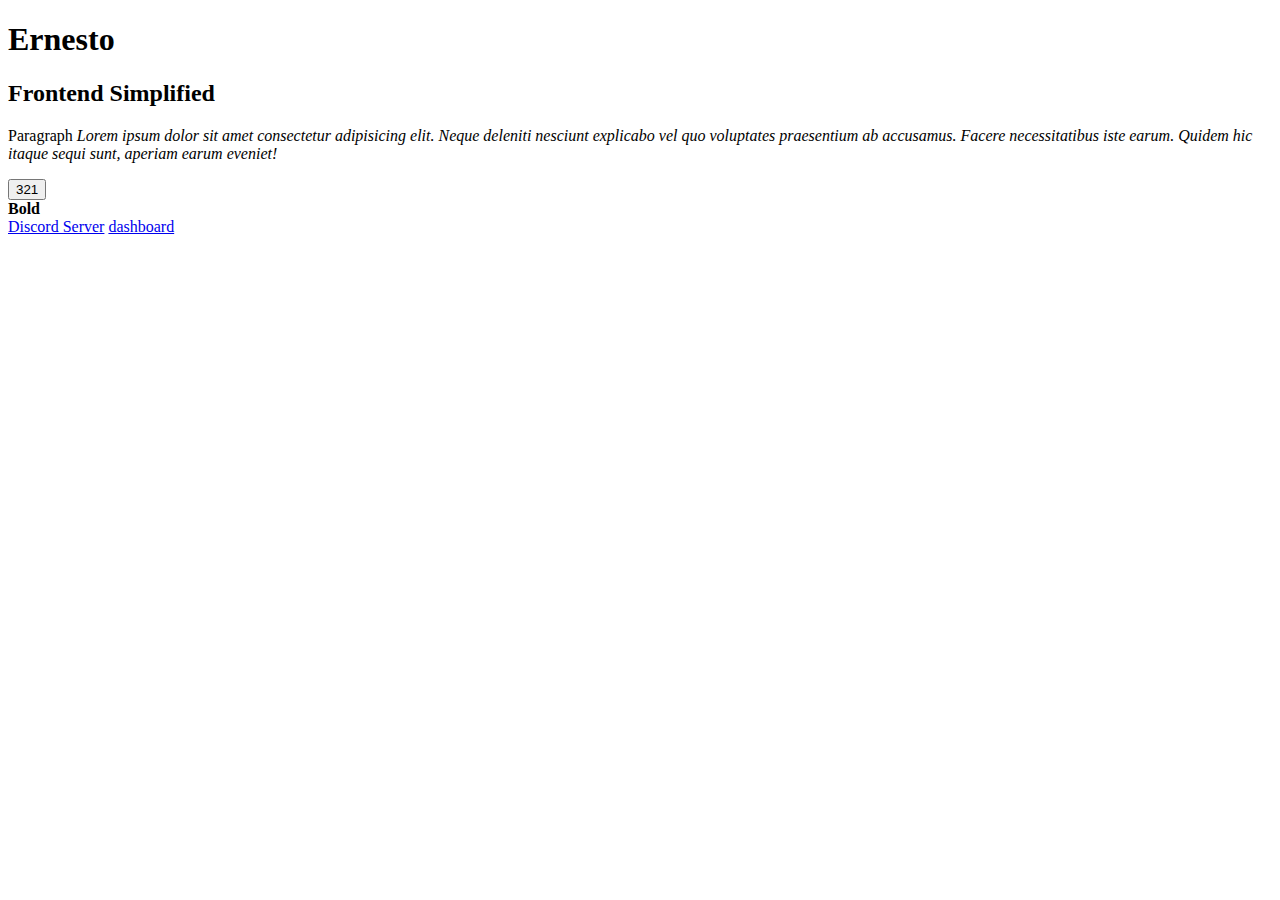
<file: index.html>
<!DOCTYPE html>
<html lang="en">
<head>
    <meta charset="UTF-8">
    <meta http-equiv="X-UA-Compatible" content="IE=edge">
    <meta name="viewport" content="width=device-width, initial-scale=1.0">
    <title>Ernesto</title>
</head>
<body>
<h1>Ernesto</h1>
<h2>Frontend Simplified</h2>
<p>Paragraph <i>Lorem ipsum dolor sit amet consectetur adipisicing elit. Neque deleniti nesciunt explicabo vel quo voluptates praesentium ab accusamus. Facere necessitatibus iste earum. Quidem hic itaque sequi sunt, aperiam earum eveniet!
</i></p>
<button>321</button>
<div>
  <b>Bold</b> 
</div>
<a href="https://discord.gg/frontend" target="_blank">Discord Server</a>
<a href="/dashboard.html" target="_blank" >dashboard</a>

</body>
</html>
</file>
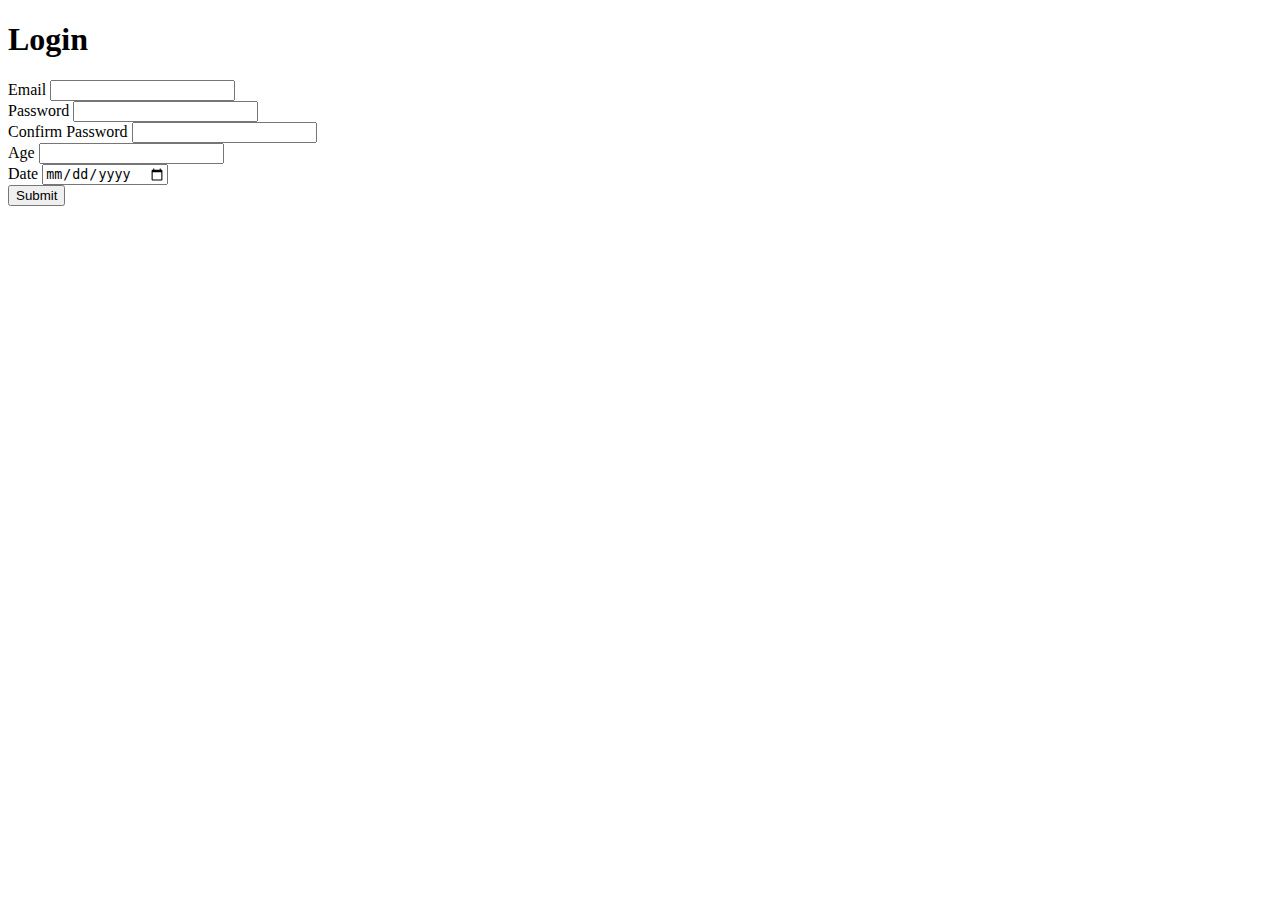
<file: LOGIN.HTML>
<!DOCTYPE html>
<html lang="en">
<head>
    <meta charset="UTF-8">
    <meta http-equiv="X-UA-Compatible" content="IE=edge">
    <meta name="viewport" content="width=device-width, initial-scale=1.0">
    <title>Document</title>
</head>
<body>
    <div>
        <h1>Login</h1>
        <form action="">
            <label for="">Email</label>
            <input type="email" />
        </form>
    </div>
    <div>
        <form action="">
            <label for="">Password</label>
            <input type="password" />
            </div>
            <div>
                <form action="">
                    <label for="">Confirm <span>Password</span></label>
                    <input type="password" />
                    
            </div>
    <div>
        <form action="">
            <label for="">Age</label>
            <input type="number" />
    </div>
    <div>
        <form action="">
            <label for="">Date</label>
            <input type="date" />
    </div>
    <button>Submit</button>
</body>
</html>
</file>
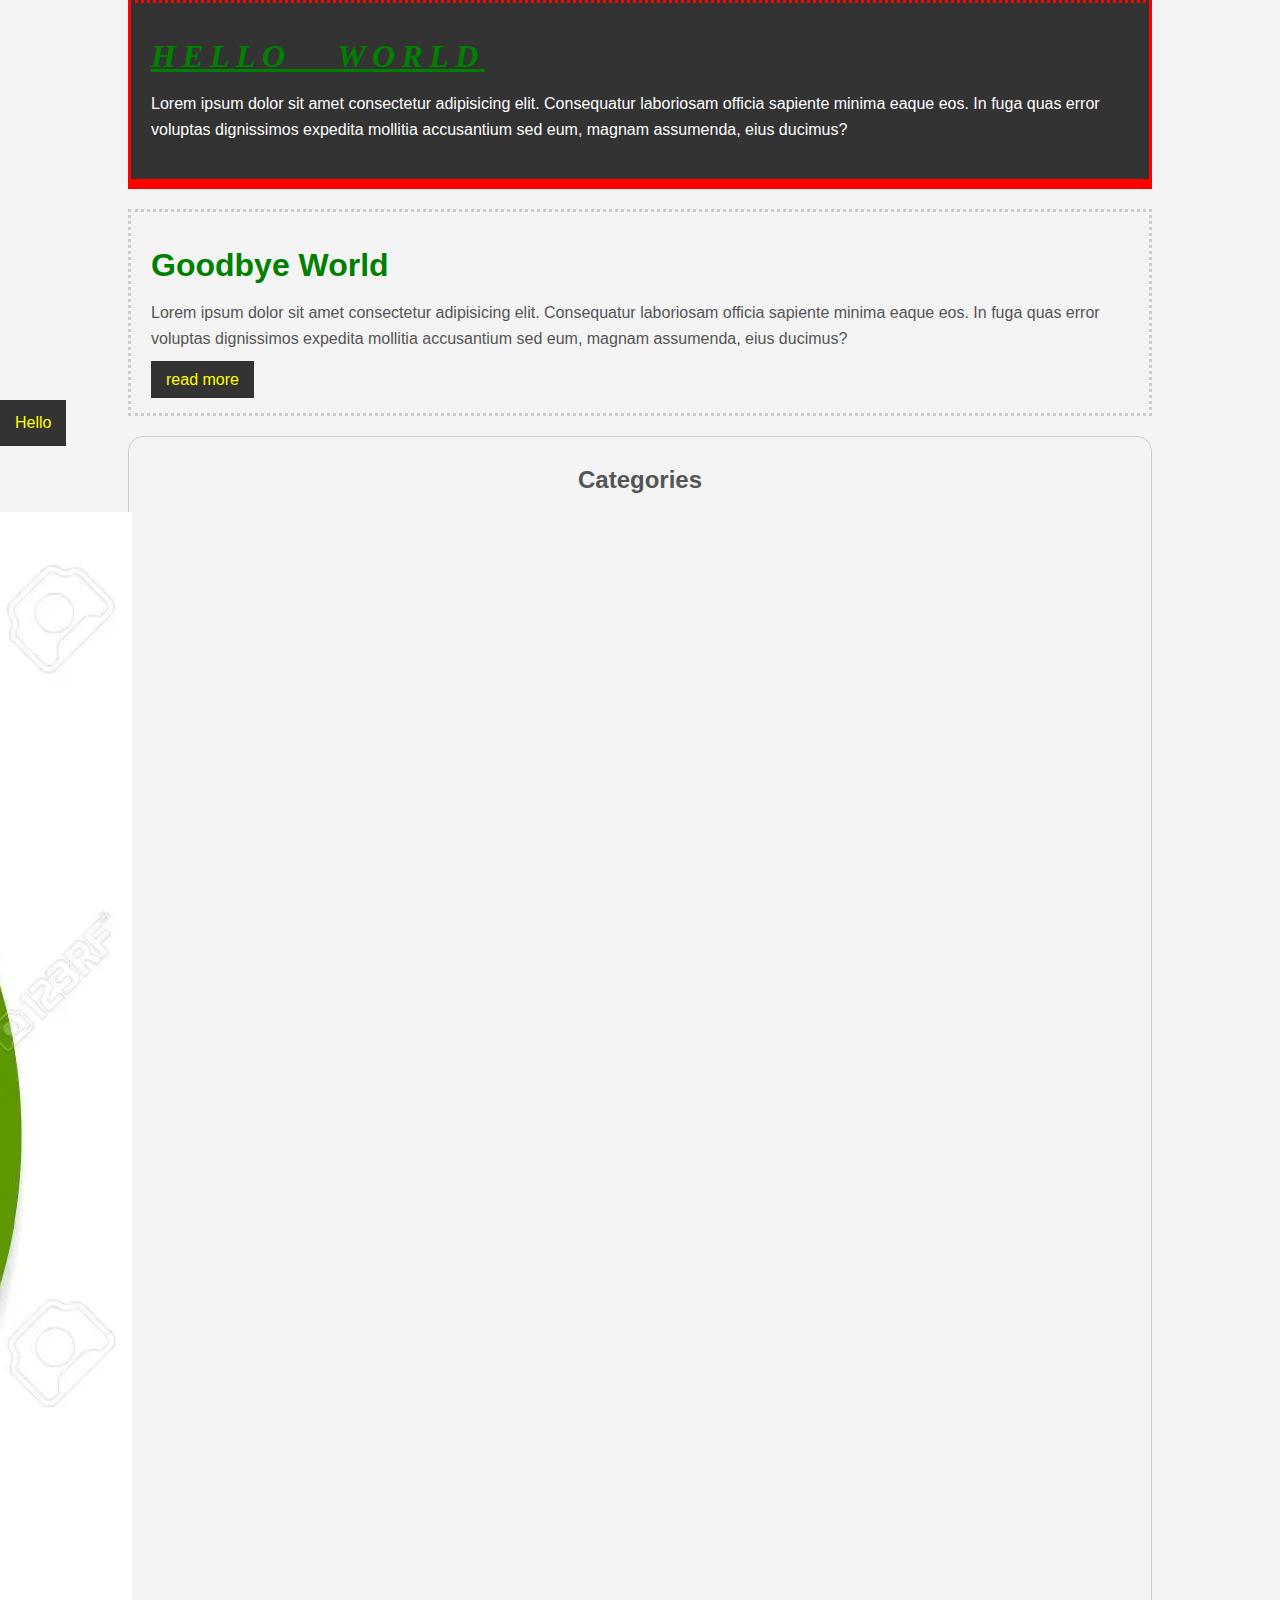
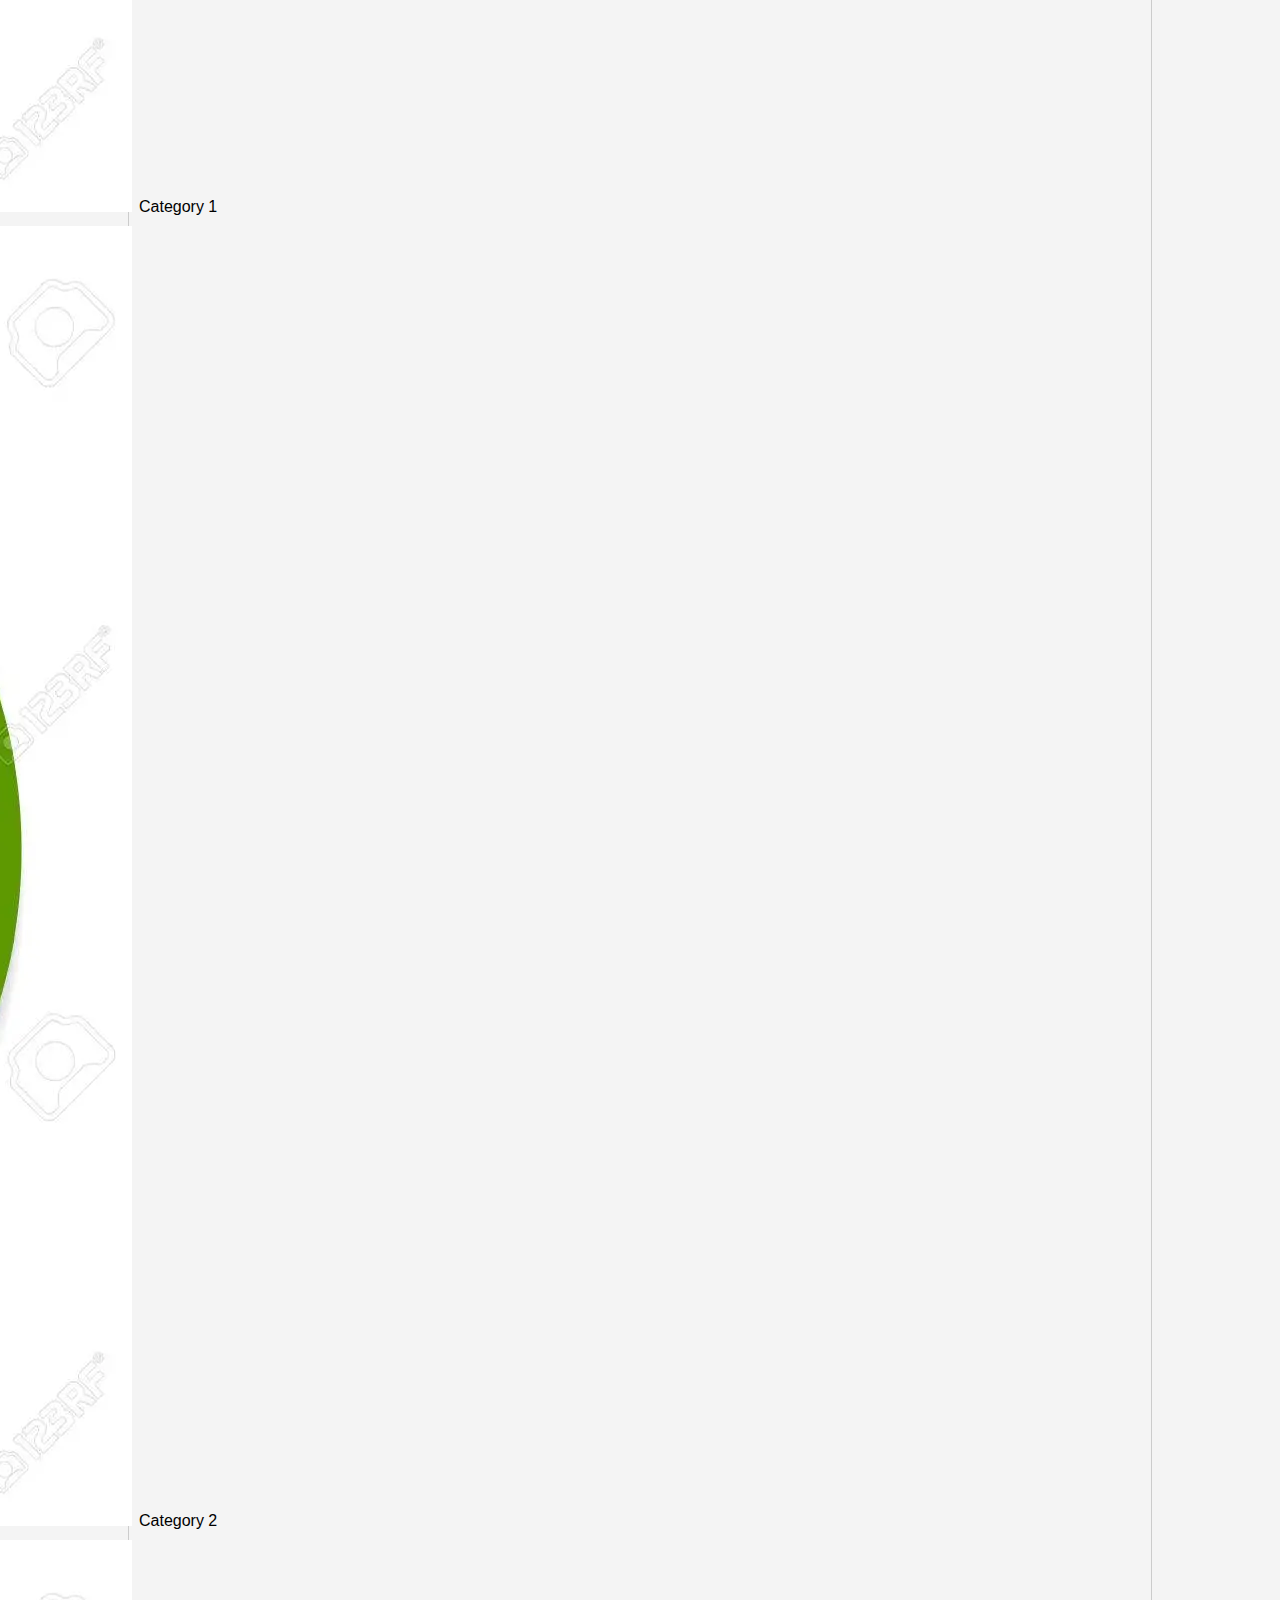
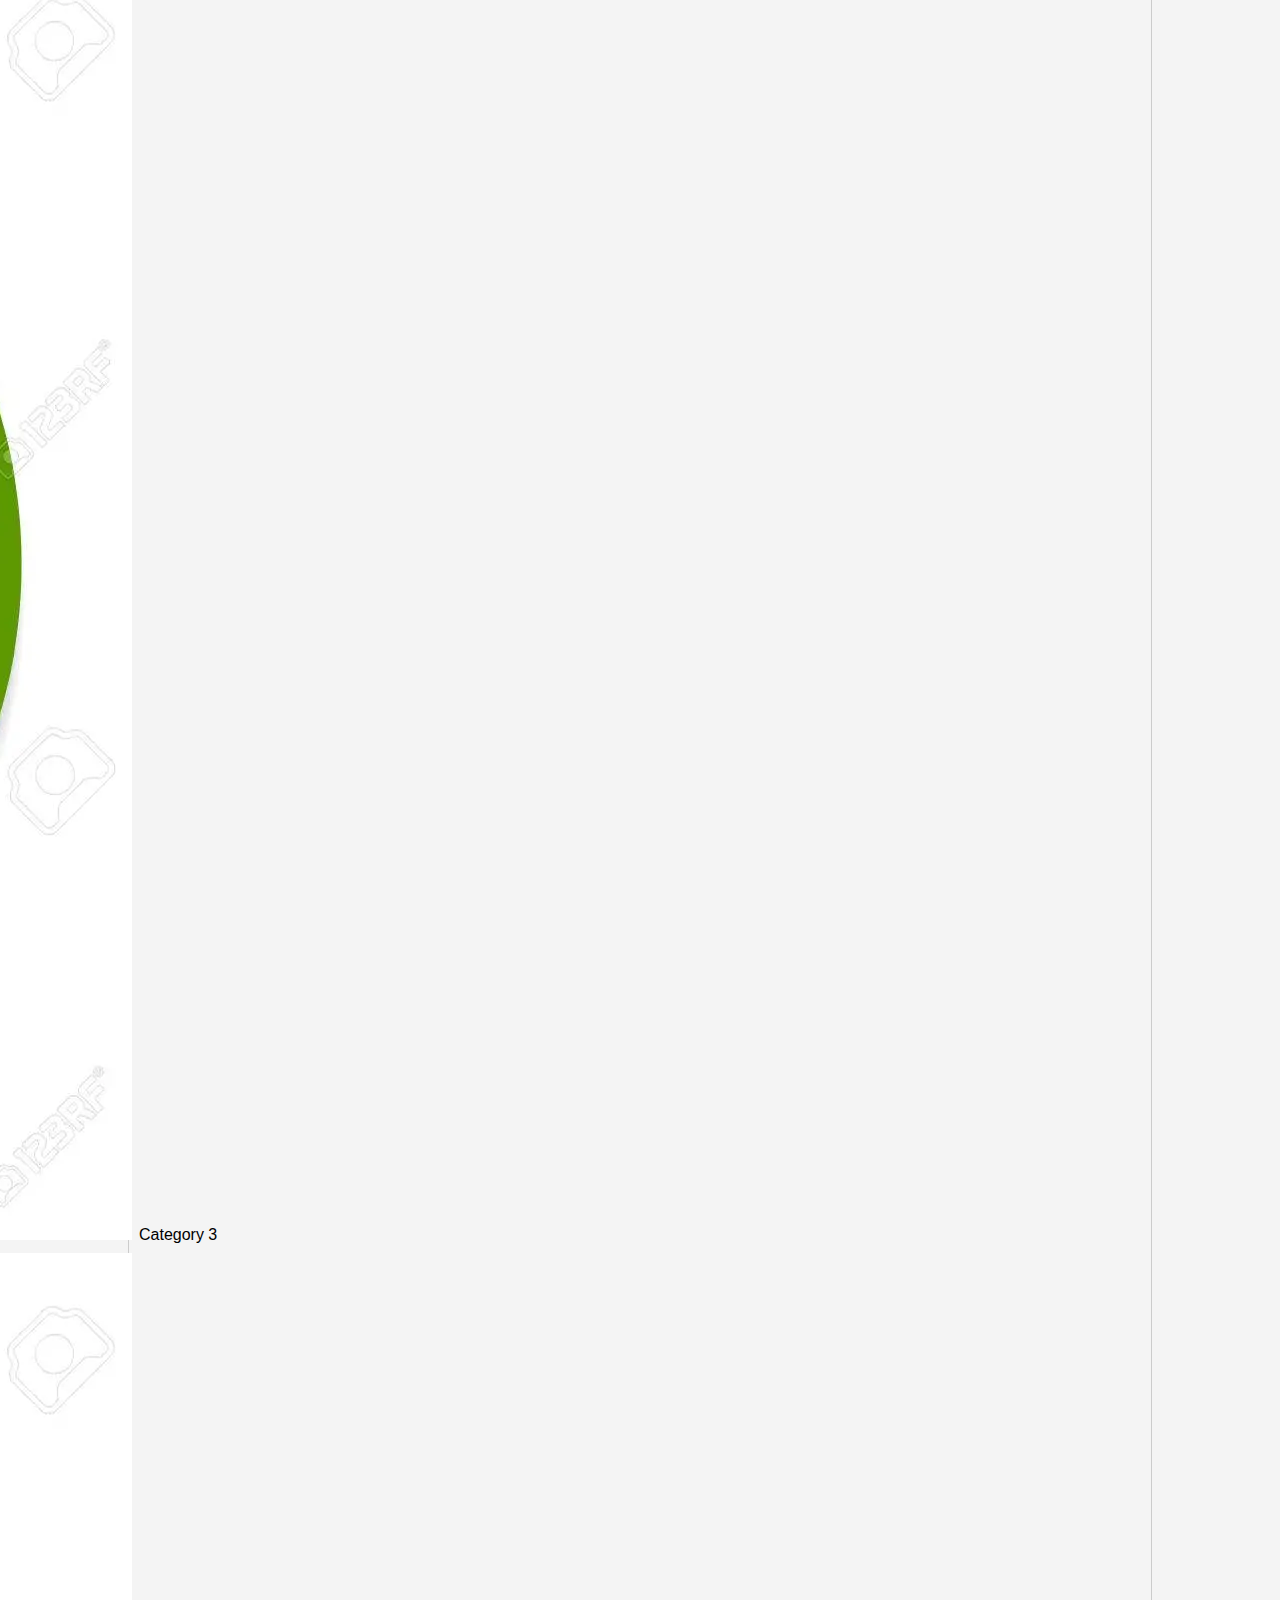
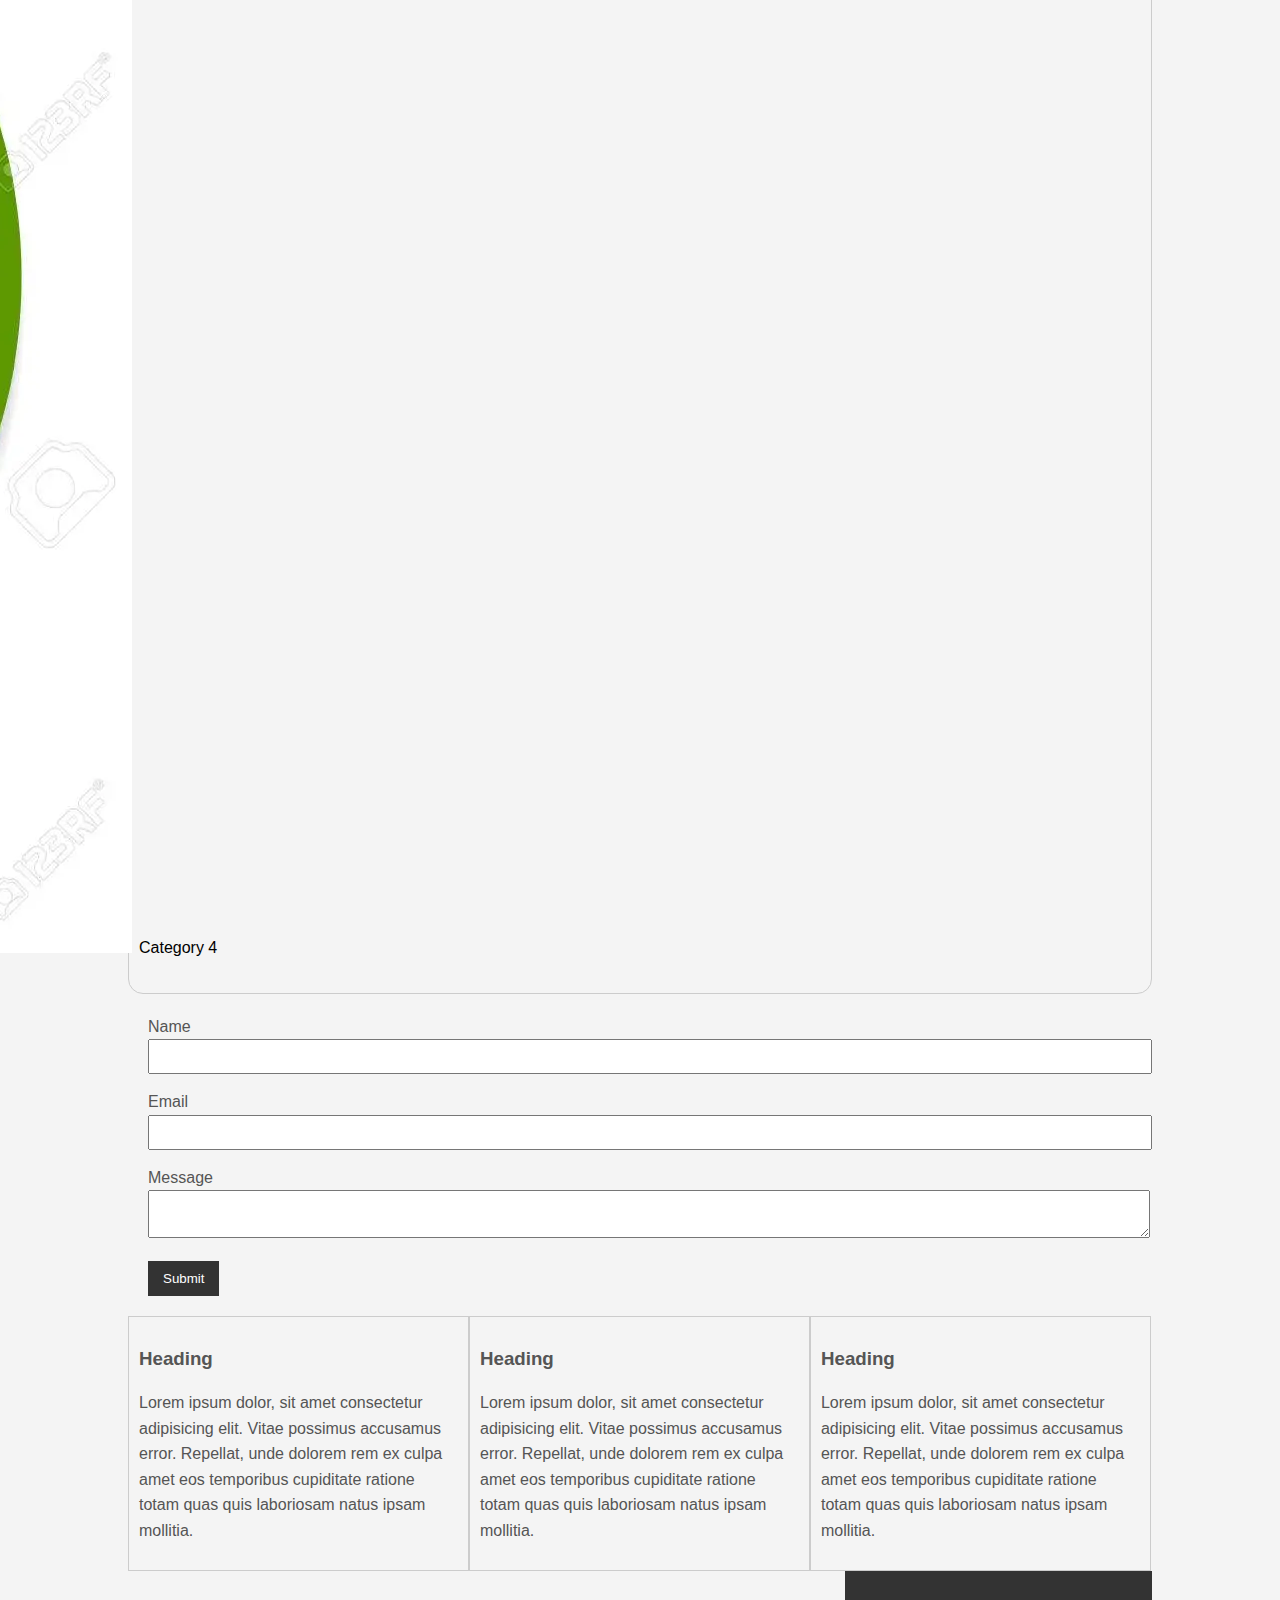
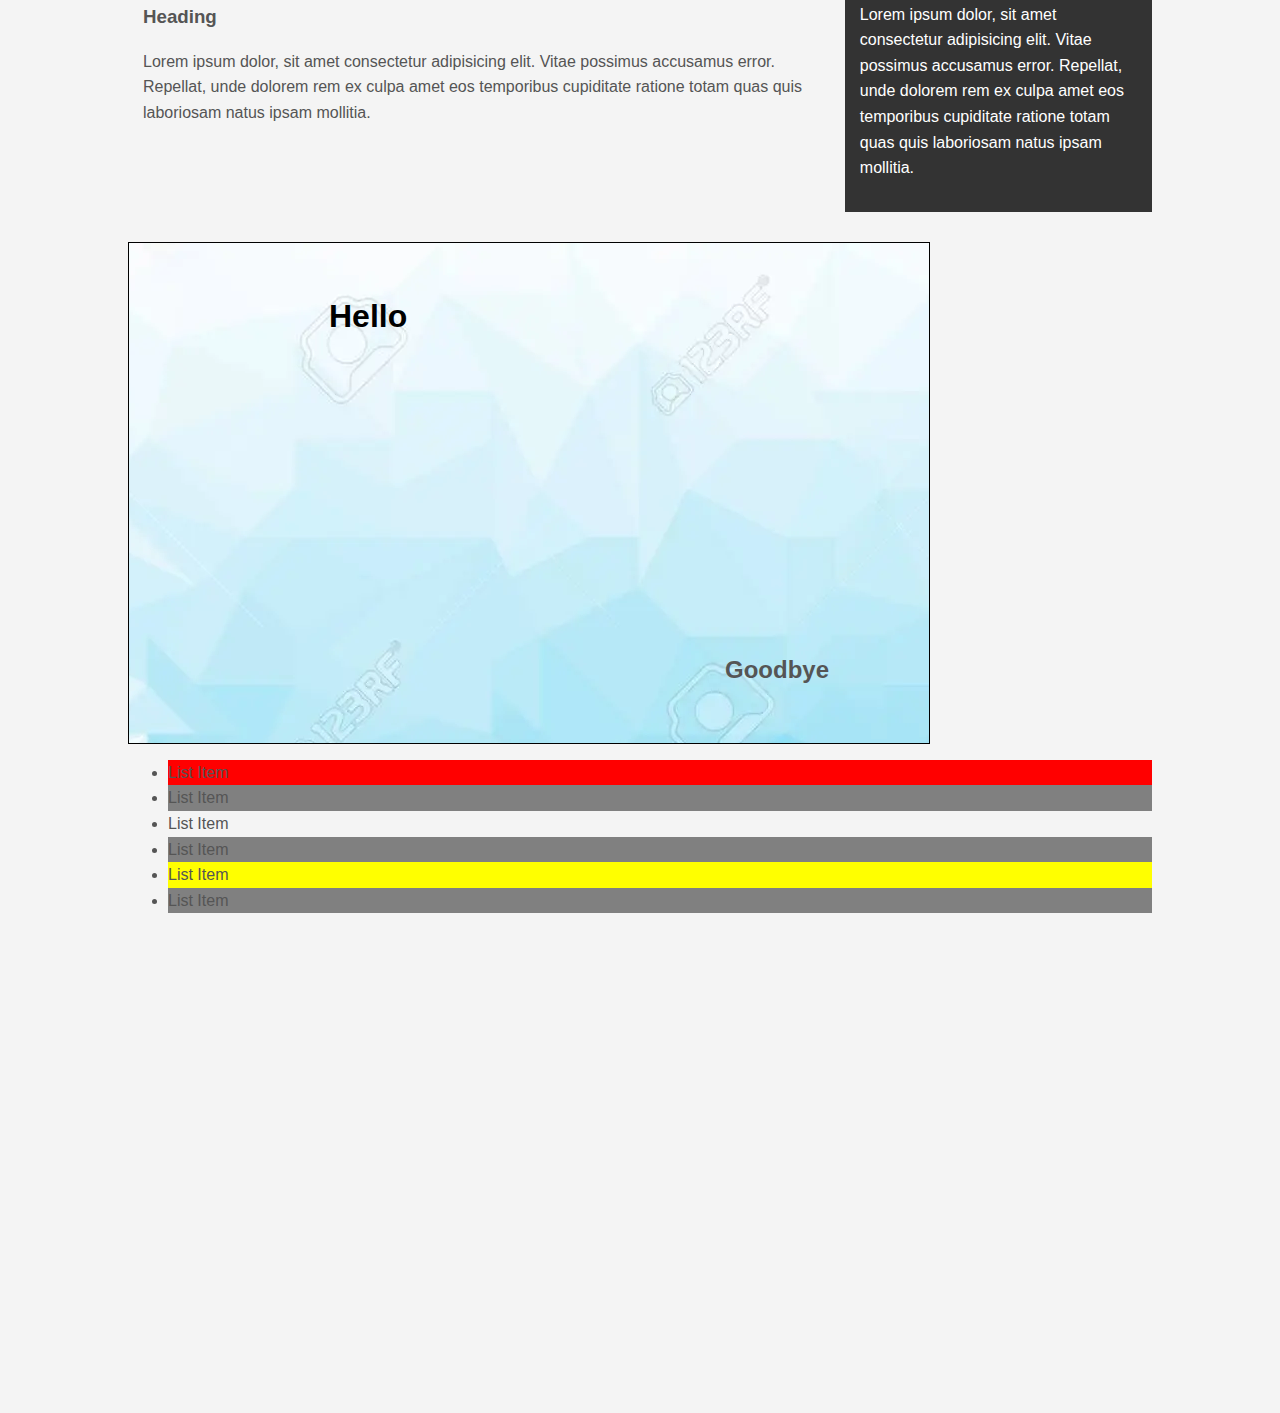
<file: css cheat sheet.css/Cheat Sheet.html>
<!DOCTYPE html>
<html lang="en">
  <head>
    <meta charset="UTF-8" />
    <meta http-equiv="X-UA-Compatible" content="IE=edge" />
    <meta name="viewport" content="width=device-width, initial-scale=1.0" />
    <title>CSS Cheat Sheet</title>
    <link rel="stylesheet" href="css/style.css" />
    <!---<style type="text/css">
        h1{
            color: blue;
        }
    </style>--->
  </head>
  <body>
    <div class="container">
      <div class="box-1">
        <h1 style="cplor: red">Hello World</h1>
        <p>
          Lorem ipsum dolor sit amet consectetur adipisicing elit. Consequatur
          laboriosam officia sapiente minima eaque eos. In fuga quas error
          voluptas dignissimos expedita mollitia accusantium sed eum, magnam
          assumenda, eius ducimus?
        </p>
      </div>
      <div class="box-2">
        <h1 style="cplor: red">Goodbye World</h1>
        <p>
          Lorem ipsum dolor sit amet consectetur adipisicing elit. Consequatur
          laboriosam officia sapiente minima eaque eos. In fuga quas error
          voluptas dignissimos expedita mollitia accusantium sed eum, magnam
          assumenda, eius ducimus?
        </p>
        <a class= "button" href="">read more</a>
      </div>
      <div class="categories">
        <h2>Categories</h2>
        <ul>
          <li><a href="#">Category 1</a></li>
          <li><a href="#">Category 2</a></li>
          <li><a href="#">Category 3</a></li>
          <li><a href="#">Category 4</a></li>
        </ul>
      </div>
      <form class="my-form">
        <div class="form-group">
          <label>Name</label>
          <input type="text" name="name" />
        </div>
        <div class="form-group">
          <label>Email</label>
          <input type="text" name="email" />
        </div>
        <div class="form-group">
          <label>Message</label>
          <textarea name="Message" id="" cols="30" rows=""> </textarea>
        </div>
        <input class="button" type="submit" value="Submit" name="" />
      </form>

      <div class="block">
        <h3>Heading</h3>
        <p>Lorem ipsum dolor, sit amet consectetur adipisicing elit. Vitae possimus accusamus error. Repellat, unde dolorem rem ex culpa amet eos temporibus cupiditate ratione totam quas quis laboriosam natus ipsam mollitia.</p>
      </div>
      <div class="block">
        <h3>Heading</h3>
        <p>Lorem ipsum dolor, sit amet consectetur adipisicing elit. Vitae possimus accusamus error. Repellat, unde dolorem rem ex culpa amet eos temporibus cupiditate ratione totam quas quis laboriosam natus ipsam mollitia.</p>
      </div>
      <div class="block">
        <h3>Heading</h3>
        <p>Lorem ipsum dolor, sit amet consectetur adipisicing elit. Vitae possimus accusamus error. Repellat, unde dolorem rem ex culpa amet eos temporibus cupiditate ratione totam quas quis laboriosam natus ipsam mollitia.</p>
      </div>

      <div class="clr"></div>
      <div id="main-block">
        <h3>Heading</h3>
        <p>Lorem ipsum dolor, sit amet consectetur adipisicing elit. Vitae possimus accusamus error. Repellat, unde dolorem rem ex culpa amet eos temporibus cupiditate ratione totam quas quis laboriosam natus ipsam mollitia.</p>
      </div>
      <div id="sidebar">
        <p>Lorem ipsum dolor, sit amet consectetur adipisicing elit. Vitae possimus accusamus error. Repellat, unde dolorem rem ex culpa amet eos temporibus cupiditate ratione totam quas quis laboriosam natus ipsam mollitia.</p>
      </div>

      <div class="clr"></div>
      <div class="p-box">
        <h1>Hello</h1>
        <h2>Goodbye</h2>
      </div>

      <ul class="my-list">
        <li>List Item</li>
        <li>List Item</li>
        <li>List Item</li>
        <li>List Item</li>
        <li>List Item</li>
        <li>List Item</li>
      </ul>

    </div>
    <!-- container ends here-->

    <a class="fix-me button" href="">Hello</a>
    <div style="margin-top: 500px"></div>
  </body>
</html>
</file>
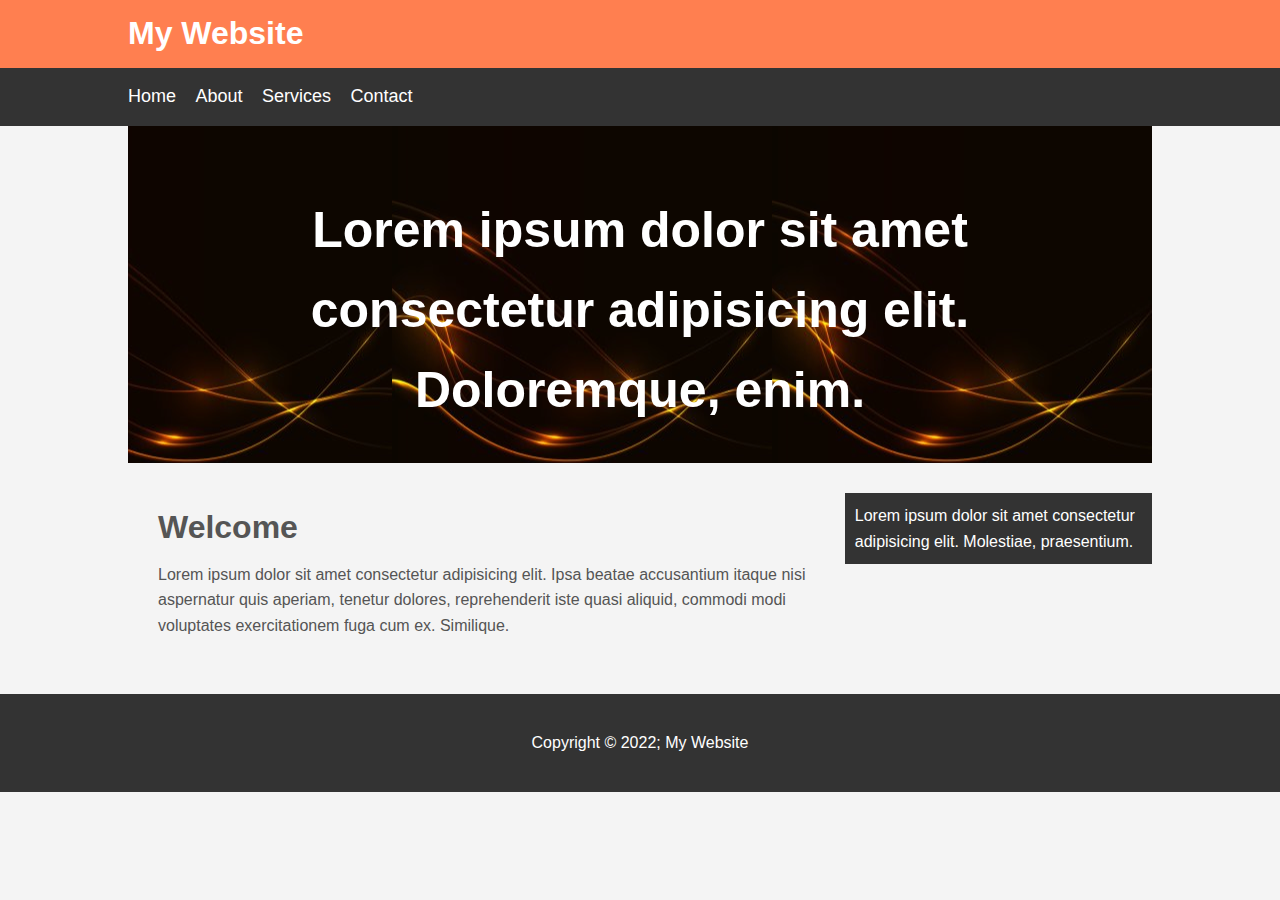
<file: website/web layout.html>
<!DOCTYPE html>
<html lang="en">
<head>
    <meta charset="UTF-8">
    <meta http-equiv="X-UA-Compatible" content="IE=edge">
    <meta name="viewport" content="width=device-width, initial-scale=1.0">
    <title>My Website</title>
    <link rel="stylesheet" type="text/css" href="../website/style.css">
</head>
<body>
    <header id="main-header">
        <div class="container">
            <h1>My Website</h1>
        </div>
    </header>
    <nav id="navbar">
        <div class="container">
            <ul>
                <li><a href="#">Home</a></li>
                <li><a href="#">About</a></li>
                <li><a href="#">Services</a></li>
                <li><a href="#">Contact</a></li>
            </ul>
        </div>
    </nav>
    <div class="container"> 

        <section id="showcase">
            <div class="container">
                <h1>Lorem ipsum dolor sit amet consectetur adipisicing elit. Doloremque, enim.</h1>
            </div>
        </section>
        
        <section id="main">
            <h1>Welcome</h1>
            <p>Lorem ipsum dolor sit amet consectetur adipisicing elit. Ipsa beatae accusantium itaque nisi aspernatur quis aperiam, tenetur dolores, reprehenderit iste quasi aliquid, commodi modi voluptates exercitationem fuga cum ex. Similique.</p>
        </section>
        <aside id="sidebar">
            Lorem ipsum dolor sit amet consectetur adipisicing elit. Molestiae, praesentium.
        </aside>
    </div>
    <footer id="main-footer">
        <p>Copyright &copy; 2022; My Website</p>
    </footer>
</body>
</html>
</file>
<file: css cheat sheet.css/css/style.css>
/**{
    margin: 0;
    padding: 0;
}*/

h1 {
  color: green;
}
body {
  background-color: #f4f4f4;
  color: #555;
  font-family: Arial, Helvetica, sans-serif;
  font-size: 16px;
  font-weight: normal;
  /* same as above font: normal 16px Arial, Helvetica, sans-serif;
    */
  line-height: 1.6em;
  margin: 0;
}

a{
    text-decoration: none;
    color: #000;
}

a:hover{
    color:red;
}

a:active{
    color: green;
}

a:visited{
    color:yellow;
}

.container {
  width: 80%;
  margin: auto; /* margin: 5px 10px 5px 10px; top right bottom left */
}

.button{
    background-color: #333;
    color: #fff;
    padding: 10px 15px;
    border: none;
}

.clr{
    clear: both;
}

.button:hover{
    background: red;
    color: #fff;
}

.box-1 {
  background-color: #333;
  color: #fff;
  border-right: 5px red solid;
  border-left: 5px red solid;
  border-top: 5px red solid;
  border-bottom: 5px red solid;
  border-width: 3px;
  border-bottom-width: 10px;
  border-top-style: dotted;
  padding-top: 20px;
  padding-bottom: 20px;
  padding-right: 20px;
  padding-left: 20px; /* padding: 20px; */
  margin-top: 20px 0;
}

.box-1 h1{
    font-family: Tahoma;
    font-weight: 800;
    font-style: italic;
    text-decoration: underline;
    text-transform: uppercase;
    letter-spacing: 0.2em;
    word-spacing: 1em;
}
.box-2{
    border: 3px dotted #ccc;
    padding: 20px;
    margin: 20px 0;
}

.categories{
    border: 1px #ccc solid;
    padding: 10px;
    border-radius: 15px;
}
.categories h2{
    text-align: center;
}

.categories ul{
    padding: 0;
    list-style: square;
    list-style: none;
}

.categories li{
    padding-bottom: 6px;
    border-bottom: 1px #333;
    list-style-image: url(../css/images/check.png);
}

.my-form{
    padding: 20px;
}
.form-group{
    padding-bottom: 15px;
}
.my-form label{
    display: block;
}
.my-form input[type= "text"], .my-form textarea{
    padding: 8px;
    width: 100%;
}

.block{
    float: left;
    width: 33.3%;
    border: 1px solid #ccc;
    padding: 10px;
    box-sizing: border-box;
}

#main-block{
    float: left;
    width: 70%;
    padding: 15px;
    box-sizing: border-box;
}

#sidebar{
    float: left;
    width: 30%;
    background-color: #333;
    color: #fff;
    padding: 15px;
    box-sizing: border-box;
}

.p-box{
    width: 800px;
    height: 500px;
    border: 1px solid #000;
    margin-top: 30px;
    position: relative;
    background-image: url('../css/bgimage.jpg');
    background-position: 100px 200px;
    background-repeat: no-repeat;
    background-position: center top;
}

.p-box h1{
    position: absolute;
    top: 40px;
    left: 200px;
    color: #000;
}

.p-box h2{
    position: absolute;
    bottom: 40px;
    right: 100px;
}

.fix-me{
    position: fixed;
    top: 400px;
}
.my-list li:first-child{
    background: red;
}

.my-list li:last-child{
    background: blue;
}

.my-list li:nth-child(5){
    background: yellow;
}

.my-list li:nth-child(even){
    background: gray;
}
</file>
<file: website/style.css>
body{
    background-color: #f4f4f4;
    color: #555;
    font-family: Arial, Helvetica, sans-serif;
    font-size: 16px;
    line-height: 1.6em;
    margin: 0;
}

.container{
    width: 80%;
    margin: auto;
    overflow: hidden;
}

#main-header{
    background-color: coral;
    color: #fff;
}

#navbar{
    background-color: #333;
    color: #fff;
}

#navbar ul{
    padding: 0;
    list-style: none;
}

#navbar li{
    display: inline;
}

#navbar a{
    color: #fff;
    text-decoration: none;
    font-size: 18px;
    padding-right: 15px;
}

#showcase{
    background-image: url('../website/images/showcase.jpg');
    background-position: center right;
    min-height: 300px;
    margin-bottom: 30px;
    text-align: center;
}

#showcase h1{
    color: #fff;
    font-size: 50px;
    line-height: 1.6em;
    padding-top: 30px;
}

#main{
    float: left;
    width: 70%;
    padding: 0 30px;
    box-sizing: border-box;
}

#sidebar{
    float: right;
    width: 30%;
    background: #333;
    color: #fff;
    padding: 10px;
    box-sizing: border-box;
}

#main-footer{
    background: #333;
    color: #fff;
    text-align: center;
    padding: 20px;
    margin-top: 40px;
}

@media(max-width:600px){
    #main{
        width: 100%;
        float: none;
    }
    #sidebar{
        width: 100%;
        float: none;
    }
}
</file>
